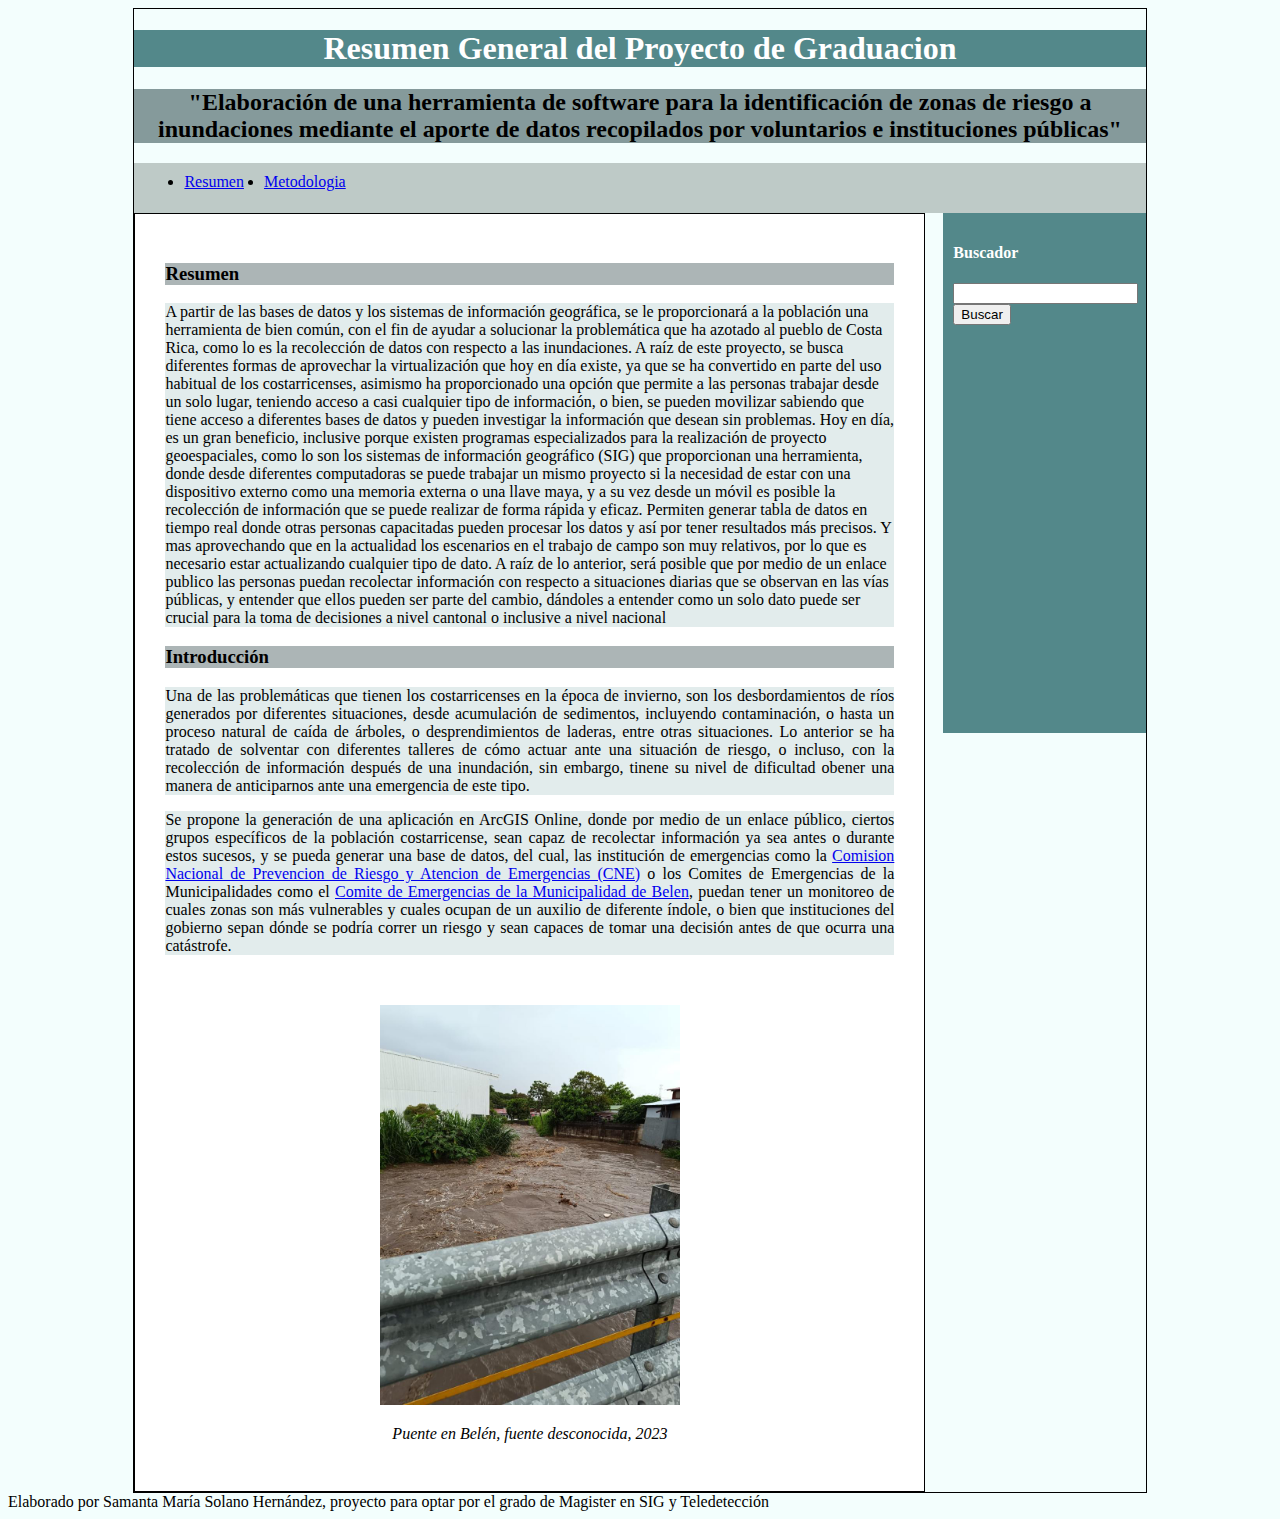
<file: index.html>
<!DOCTYPE html>
<html lang="es">
<head>
    <meta charset="UTF-8">
    <meta name="viewport" content="width=device-width, initial-scale=1.0">
    <link rel="stylesheet" href="estilos.css">
    <title>Proyecto de tesis - 2024</title>
</head>
<body> 
    <div id="contenedor">
    <header>

    <div align="center">
        <h1 style="color:rgb(255, 255, 255);">Resumen General del Proyecto de Graduacion</h1></div> 
    
        
        <div align="center">
            <h2> "Elaboración de una herramienta de software para la identificación de zonas 
                de riesgo a inundaciones mediante el aporte de datos recopilados por voluntarios
                 e instituciones públicas" </h2> </div> </header>

                 <nav> 
                    <ul>
<li><a href="index.html">Resumen</a> </li>
<li><a href="metodologia.html">Metodologia</a> </li>

                    </ul>

                 </nav>

                 

     <section id="contenido">
     <article>          
<h3> Resumen</h3>

<p class="par">  A partir de las bases de datos y los sistemas de información geográfica, se le proporcionará 
    a la población una herramienta de bien común, con el fin de ayudar a solucionar la problemática que ha 
    azotado al pueblo de Costa Rica, como lo es la recolección de datos con respecto a las inundaciones. 
    A raíz de este proyecto, se busca diferentes formas de aprovechar la virtualización que hoy en día existe,
     ya que se ha convertido en parte del uso habitual de los costarricenses, asimismo ha proporcionado una 
     opción que permite a las personas trabajar desde un solo lugar, teniendo acceso a casi cualquier tipo de 
     información, o bien, se pueden movilizar sabiendo que tiene acceso a diferentes bases de datos y pueden 
     investigar la información que desean sin problemas. Hoy en día, es un gran beneficio, inclusive porque
      existen programas especializados para la realización de proyecto geoespaciales, como lo son los sistemas 
      de información geográfico (SIG) que proporcionan una herramienta, donde desde diferentes computadoras 
      se puede trabajar un mismo proyecto si la necesidad de estar con una dispositivo externo como una 
      memoria externa o una llave maya, y a su vez desde un móvil es posible la recolección de información que
       se puede realizar de forma rápida y eficaz. Permiten generar tabla de datos en tiempo real donde otras
        personas capacitadas pueden procesar los datos y así por tener resultados más precisos. Y mas 
        aprovechando que en la actualidad los escenarios en el trabajo de campo son muy relativos, por lo que
         es necesario estar actualizando cualquier tipo de dato.
    A raíz de lo anterior, será posible que por medio de un enlace publico las personas puedan recolectar 
    información con respecto a situaciones diarias que se observan en las vías públicas, y entender que ellos 
    pueden ser parte del cambio, dándoles a entender como un solo dato puede ser crucial para la toma de 
    decisiones a nivel cantonal o inclusive a nivel nacional 
    
    </p>

</article> 
<article>
            <h3>Introducción</h2> 
                <div align="justify"> <p class="par">Una de las problemáticas que tienen los costarricenses en la época de invierno, son los
    desbordamientos de ríos generados por diferentes situaciones, desde acumulación de
    sedimentos, incluyendo contaminación, o hasta un proceso natural de caída de árboles, o
    desprendimientos de laderas, entre otras situaciones. Lo anterior se ha tratado de solventar 
    con diferentes talleres de cómo actuar ante una situación de riesgo, o incluso, con la recolección 
    de información después de una inundación, sin embargo, tinene su nivel de dificultad obener una manera 
    de anticiparnos ante una emergencia de este tipo. </p>
    <p class="par">Se propone la generación de una aplicación en ArcGIS Online, donde por medio
        de un enlace público, ciertos grupos específicos de la población costarricense, sean capaz de recolectar
         información ya sea antes o durante estos sucesos, y se pueda generar una base de datos, del cual, las 
         institución de emergencias como la   <a href="https://www.cne.go.cr/">Comision Nacional de Prevencion de 
            Riesgo y Atencion de Emergencias (CNE)</a> o los Comites de Emergencias de la Municipalidades como el 
        <a href="https://www.belen.go.cr/web/guest/comite-municipal-de-emergencia"> Comite de Emergencias de 
            la Municipalidad de Belen</a>, puedan tener un monitoreo de cuales zonas son más vulnerables y 
            cuales ocupan de un auxilio de diferente índole, o bien que instituciones del gobierno sepan 
            dónde se podría correr un riesgo y sean capaces de tomar una decisión antes de que ocurra una 
            catástrofe.
        </p></div> 
        <br>

            <div align="center">
           <p><img src="1.jpeg" alt="Puente en Belén, fuente desconocida, 2023" width="300"></p>
        </div>
       
        <div align="center">
            <em>Puente en Belén, fuente desconocida, 2023  </div> </em>

        </br>
    </article>
    </section>



 
 <aside id="aside">
    <h4 class="Buscador"> Buscador</h4>
    <form>
      <input type="text">
      <input type="submit" value="Buscar">
    
    </form>
    </aside>

</form>
</aside>

 <div class="separator"></div>
</div> 

<footer> Elaborado por Samanta María Solano Hernández, proyecto para optar por el grado 
    de Magister en SIG y Teledetección
</footer>
</div>
    </body>
    </html>
</file>
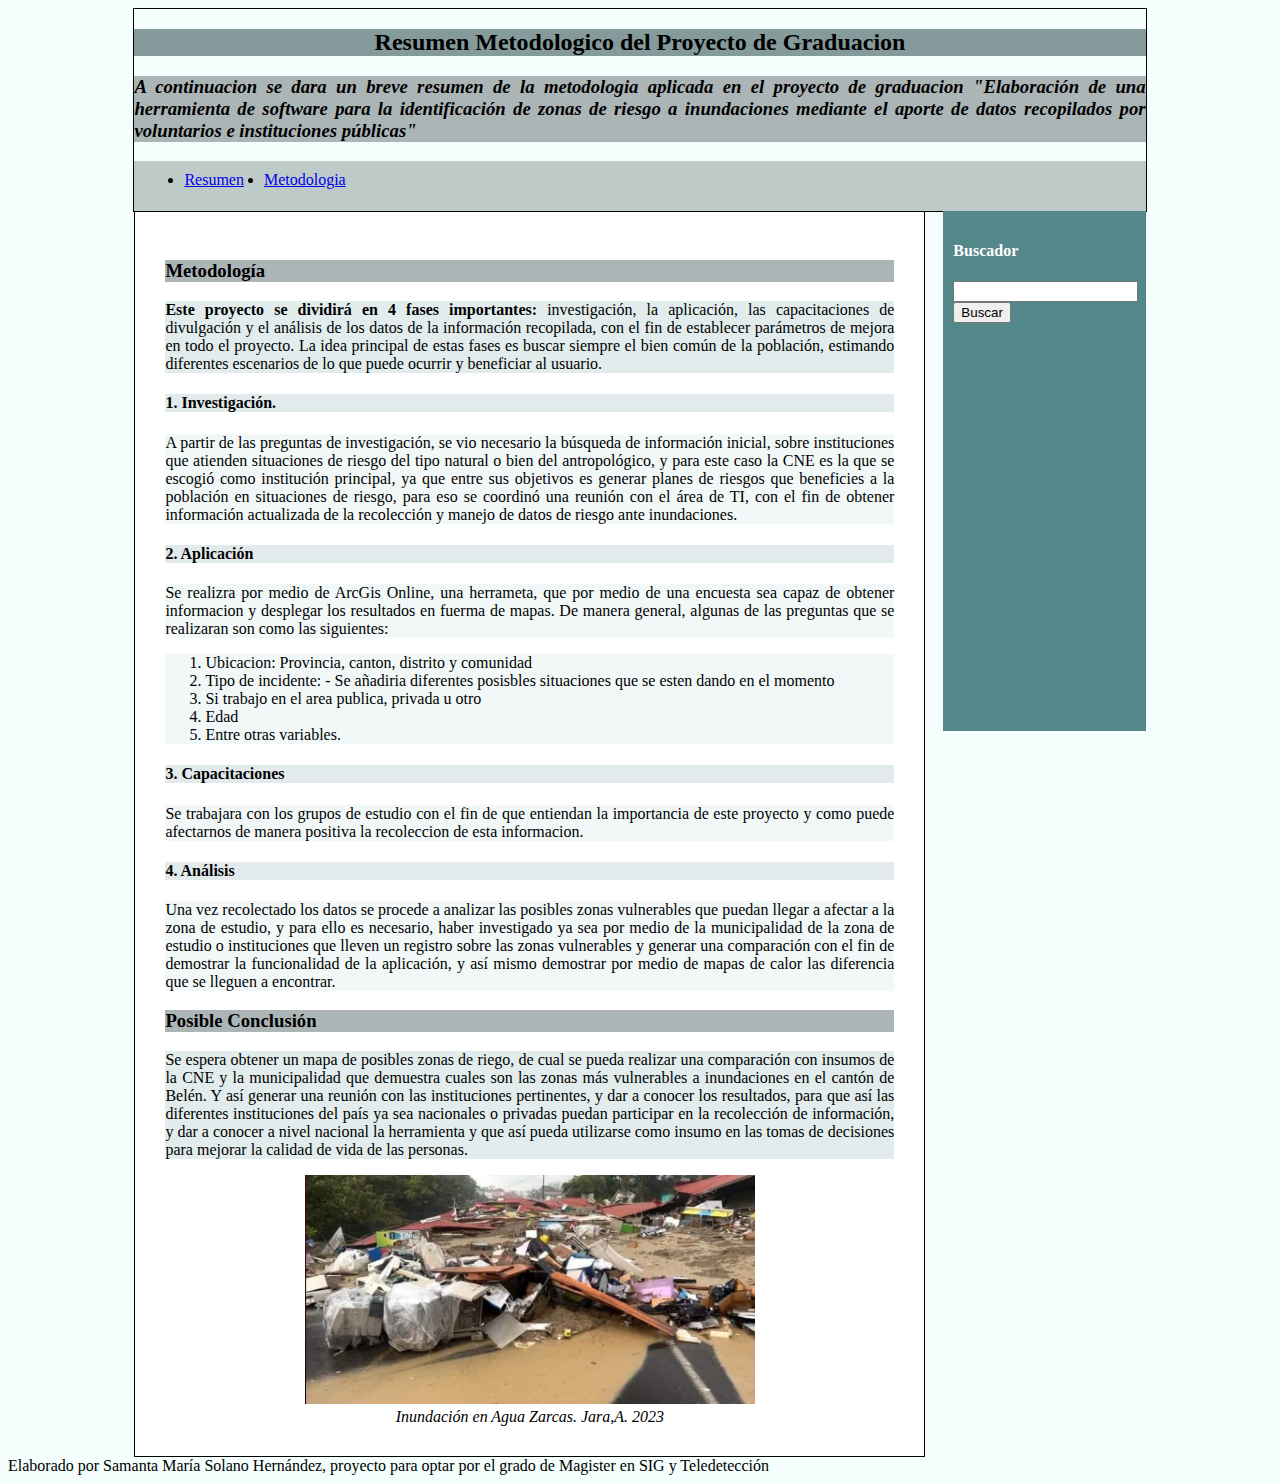
<file: metodologia.html>
<!DOCTYPE html>
<html lang="en">
<head>
    <meta charset="UTF-8">
    <meta name="viewport" content="width=device-width, initial-scale=1.0">
    <link rel="stylesheet" href="estilos.css">
    <title>Metodologia del proyecto de tesis - 2024 </title>
</head>
<body>

    <div id="contenedor">
        <header>
    <div align="center">
        <h2 >Resumen Metodologico del Proyecto de Graduacion</h2></div> 

        <div align="justify">
            <h3> <em>A continuacion se dara un breve resumen de la metodologia aplicada en el proyecto de graduacion "Elaboración de una herramienta de software para la identificación de zonas 
                de riesgo a inundaciones mediante el aporte de datos recopilados por voluntarios
                 e instituciones públicas" </h3> </div> </em></header>


                 <nav> 
                    <ul>
<li><a href="index.html">Resumen</a> </li>
<li><a href="metodologia.html">Metodologia</a> </li>

                    </ul>

                 </nav>
                 <section id="contenido">
                    <article>

    <h3> Metodología</h3> 
<div align="justify"> <p class="par"><strong>Este proyecto se dividirá en 4 fases importantes:</strong>  investigación, la aplicación, las
    capacitaciones de divulgación y el análisis de los datos de la información recopilada, con el
    fin de establecer parámetros de mejora en todo el proyecto. La idea principal de estas fases
    es buscar siempre el bien común de la población, estimando diferentes escenarios de lo que
    puede ocurrir y beneficiar al usuario.   </p></div> 

<h4> 1. Investigación.</h4> 
<div align="justify">  <p class="par2">
    A partir de las preguntas de investigación, se vio necesario la búsqueda de información
    inicial, sobre instituciones que atienden situaciones de riesgo del tipo natural o bien del
    antropológico, y para este caso la CNE es la que se escogió como institución principal, ya
    que entre sus objetivos es generar planes de riesgos que beneficies a la población en
    situaciones de riesgo, para eso se coordinó una reunión con el área de TI, con el fin de
    obtener información actualizada de la recolección y manejo de datos de riesgo ante
    inundaciones.</p> 

    <h4> 2. Aplicación</h4> 
    <div align="justify">  <p class="par2">
Se realizra por medio de ArcGis Online, una herrameta, que por medio de una encuesta sea capaz
 de obtener informacion y desplegar los resultados en fuerma de mapas. De manera general, algunas 
 de las preguntas que se realizaran son como las siguientes:
<ol class="par2">
<li>Ubicacion: Provincia, canton, distrito y comunidad </li>
<li>Tipo de incidente: - Se añadiria diferentes posisbles situaciones que se esten 
dando en el momento</li>
<li>Si trabajo en el area publica, privada u otro</li>
<li>Edad</li>
<li>Entre otras variables.</li>

</ol>

<h4> 3. Capacitaciones</h4> 
    <div align="justify">  <p class="par2">

Se trabajara con los grupos de estudio con el fin de que entiendan la importancia de 
este proyecto y como puede afectarnos de manera positiva la recoleccion de esta informacion.</p>

<h4> 4. Análisis</h4> 
    <div align="justify">  <p class="par2">

Una vez recolectado los datos se procede a analizar las posibles zonas vulnerables que
puedan llegar a afectar a la zona de estudio, y para ello es necesario, haber investigado ya
sea por medio de la municipalidad de la zona de estudio o instituciones que lleven un
registro sobre las zonas vulnerables y generar una comparación con el fin de demostrar la
funcionalidad de la aplicación, y así mismo demostrar por medio de mapas de calor las
diferencia que se lleguen a encontrar.</p>

</article>
<article>
<h3> Posible Conclusión</h3> 
    <div align="justify">  <p class="par">

        Se espera obtener un mapa de posibles zonas de riego, de cual se pueda realizar una
         comparación con insumos de la CNE y la municipalidad que demuestra cuales son las 
         zonas más vulnerables a inundaciones en el cantón de Belén. Y así generar una reunión
          con las instituciones pertinentes, y dar a conocer los resultados, para que así las
           diferentes instituciones del país ya sea nacionales o privadas puedan participar en 
           la recolección de información, y dar a conocer a nivel nacional la herramienta y que 
           así pueda utilizarse como insumo en las tomas de decisiones para mejorar la calidad 
           de vida de las personas.</p>

<div align="center">
<img src="2.jpeg"alt="Inundación en Agua Zarcas. Jara,A. 2023" width="450"></div>


<div align="center"><em>Inundación en Agua Zarcas. Jara,A. 2023</em></div>

</div></article></section>


<aside id="aside">
    <h4 class="Buscador"> Buscador</h4>
    <form>
      <input type="text">
      <input type="submit" value="Buscar">
    
    </form>
    </aside>

</form>
</aside>
</div> 
 <div class="separator"></div>

 <footer> Elaborado por Samanta María Solano Hernández, proyecto para optar por el grado 
    de Magister en SIG y Teledetección
</footer>
</body>
</html>
</file>
<file: estilos.css>
body {
    background-color: rgb(243, 254, 253);
}
h1 {background-color: rgb(83, 136, 138)}
h2 {background-color: rgb(133, 154, 155)}
h3 {background-color: rgb(172, 181, 182)}
h4 {background-color: rgb(227, 234, 235)}

.Buscador {
    font-family: Cambria, Cochin, Georgia, Times, 'Times New Roman', serif;
    font-size: medium;
    background-color: rgb(83, 136, 138);
color: white;}

.par { font-family: Cambria, Cochin, Georgia, Times, 'Times New Roman', serif;
font-size: medium;
background-color: rgb(226, 236, 236);
}

.par2 { font-family: Cambria, Cochin, Georgia, Times, 'Times New Roman', serif;
    font-size: medium;
    background-color: rgb(242, 248, 248);
    }


#contenedor {
width: 80%;
margin: 0px auto;
border:1px solid black ;

}



nav{
background-color: rgb(190, 202, 199);
height: 50px;

}
nav ul li {

    float: left;
    margin: 10px;
}

#contenido {
    float: left;
    background-color: rgb(255, 255, 255);
    min-height: 500px;
    width: calc(80% - 80px);
    padding: 30px;
    border:1px solid black ;
    }
    
    #aside {
    float: right;
    background-color: rgb(83, 136, 138);
    min-height: 500px;
    width: calc(20% - 20px);
    padding: 10px;
    }
.separator{
clear: both;

}
</file>
